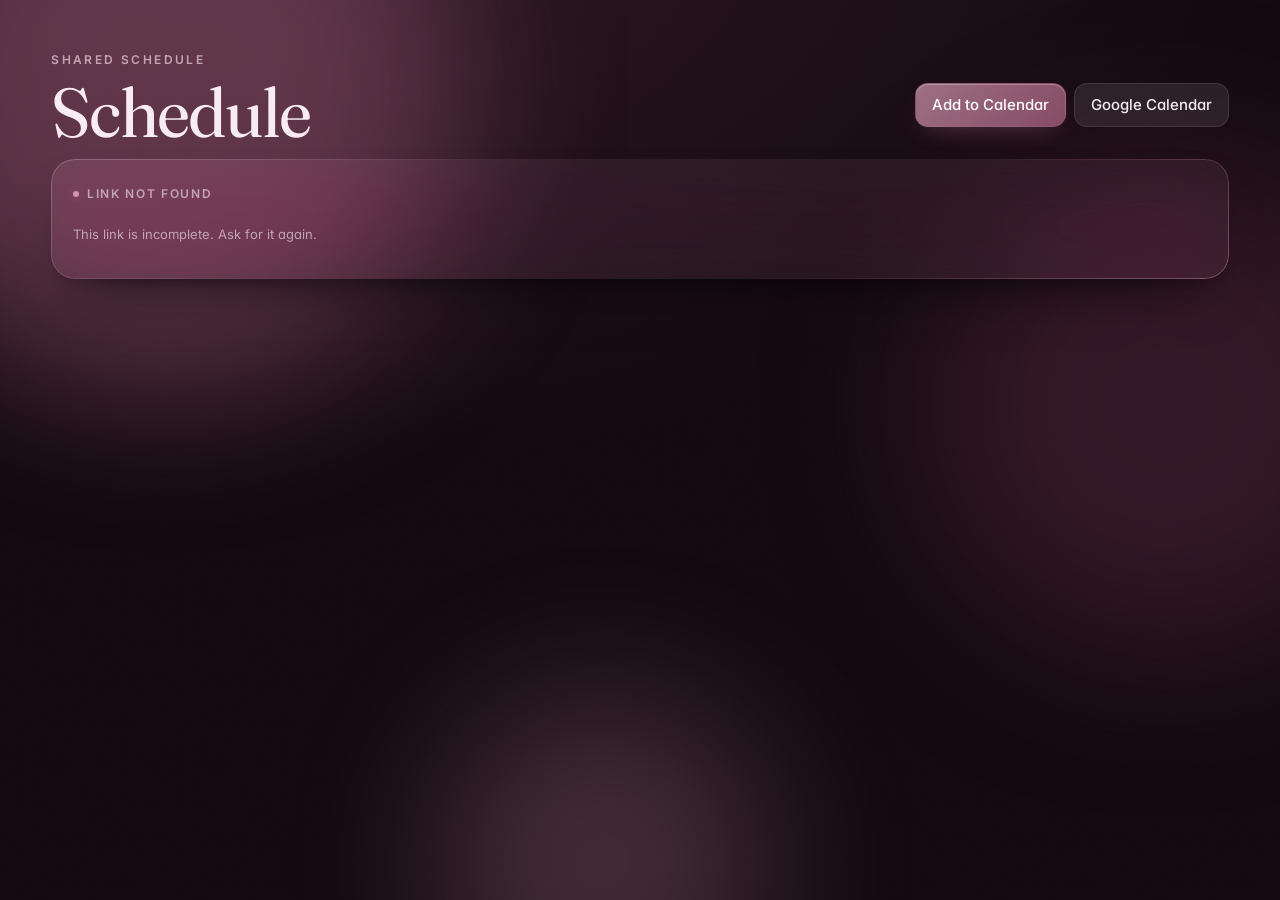
<file: share.html>
<!doctype html>
<html lang="en" data-theme="damson">
<head>
  <meta charset="utf-8" />
  <meta name="viewport" content="width=device-width, initial-scale=1, viewport-fit=cover" />
  <title>Schedule</title>
  <meta name="robots" content="noindex, nofollow, noarchive" />
  <meta name="theme-color" content="#1d0f17" />
  <link rel="icon" type="image/png" sizes="64x64" href="icons/favicon.png?v=2" />
  <link rel="apple-touch-icon" href="icons/apple-touch-icon.png?v=2" />
  <script>
    try { var t = JSON.parse(localStorage.getItem("share.theme")); if (t) document.documentElement.dataset.theme = t; } catch (e) {}
  </script>
  <link rel="preconnect" href="https://fonts.googleapis.com" />
  <link rel="preconnect" href="https://fonts.gstatic.com" crossorigin />
  <link rel="stylesheet" href="https://fonts.googleapis.com/css2?family=Fraunces:ital,opsz,wght@0,9..144,400;0,9..144,500;1,9..144,400&family=Inter:wght@400;500;600;700&display=swap" />
  <link rel="stylesheet" href="css/styles.css" />
</head>
<body class="share-page">
  <div class="bg" aria-hidden="true"><span class="orb o1"></span><span class="orb o2"></span><span class="orb o3"></span><span class="floor"></span><span class="grain"></span></div>
  <main class="shell">
    <header class="top">
      <div class="hello">
        <p class="eyebrow" id="sUpdated">Shared schedule</p>
        <h1 id="sTitle">Schedule</h1>
        <p class="sub" id="sSub"></p>
      </div>
      <div class="share-subscribe" id="sSubscribe" hidden>
        <a class="primary" id="sApple">Add to Calendar</a>
        <a class="btn" id="sGoogle" target="_blank" rel="noopener">Google Calendar</a>
      </div>
    </header>
    <section class="grid" id="sGrid"></section>
  </main>
  <script src="js/calendar.js"></script>
  <script src="js/share.js"></script>
</body>
</html>
</file>
<file: css/styles.css>
/* ═════════════════════════ Tokens & themes ═════════════════════════ */
@property --p { syntax: "<number>"; inherits: false; initial-value: 0; }

:root {
  --tennis: #c8db5e; --padel: #5ec4da; --gold: #f2c47e; --danger: #e06c6c;
  --ease: cubic-bezier(.2, .8, .2, 1);
  --spring: cubic-bezier(.34, 1.4, .5, 1);
  --radius: 24px;
}
[data-theme="damson-light"], [data-theme="sand"] { --tennis: #74880f; --padel: #1a85a0; --gold: #b07a1e; --danger: #c2453f; }

:root, [data-theme="damson"] {
  --bg-0: #13090f; --bg-1: #22111b; --bg-2: #2d1724;
  --orb-1: #854c65; --orb-2: #4a2236; --orb-3: #c48aa4;
  --card: rgba(255, 236, 245, .055); --card-hi: rgba(255, 236, 245, .09); --card-solid: #24131c;
  --line: rgba(255, 220, 236, .11); --line-hi: rgba(255, 220, 236, .26);
  --text: #f8ecf2; --muted: #c2a5b3; --faint: #8b6e7c;
  --accent: #854c65; --accent-hi: #d293b0; --accent-ink: #fff; --accent-glow: rgba(197, 120, 156, .45);
  --ok: #8fd6a9; --warn: #f0c27b;
  --shadow: 0 30px 60px -30px rgba(0, 0, 0, .75), 0 8px 20px -12px rgba(0, 0, 0, .5);
  color-scheme: dark;
}
[data-theme="damson-light"] {
  --bg-0: #f8eff3; --bg-1: #f0dfe7; --bg-2: #ead3de;
  --orb-1: #e3bccd; --orb-2: #f6dde7; --orb-3: #b98aa0;
  --card: rgba(255, 255, 255, .55); --card-hi: rgba(255, 255, 255, .8); --card-solid: #fbf5f8;
  --line: rgba(133, 76, 101, .14); --line-hi: rgba(133, 76, 101, .32);
  --text: #2b1520; --muted: #6e4b5c; --faint: #9f8292;
  --accent: #854c65; --accent-hi: #854c65; --accent-ink: #fff; --accent-glow: rgba(133, 76, 101, .3);
  --ok: #2f8a57; --warn: #b7791f;
  --shadow: 0 30px 50px -30px rgba(133, 76, 101, .45), 0 6px 16px -10px rgba(133, 76, 101, .25);
  color-scheme: light;
}
[data-theme="noir"] {
  --bg-0: #08080a; --bg-1: #111115; --bg-2: #18181d;
  --orb-1: #2b2b36; --orb-2: #17171e; --orb-3: #854c65;
  --card: rgba(255, 255, 255, .04); --card-hi: rgba(255, 255, 255, .075); --card-solid: #141418;
  --line: rgba(255, 255, 255, .09); --line-hi: rgba(255, 255, 255, .22);
  --text: #eeeef1; --muted: #9c9ca8; --faint: #66666f;
  --accent: #ececf0; --accent-hi: #ffffff; --accent-ink: #09090b; --accent-glow: rgba(255, 255, 255, .25);
  --ok: #7fd3a0; --warn: #e8c07a;
  --shadow: 0 30px 60px -30px rgba(0, 0, 0, .9), 0 8px 20px -12px rgba(0, 0, 0, .6);
  color-scheme: dark;
}
[data-theme="sage"] {
  --bg-0: #0d1310; --bg-1: #151e19; --bg-2: #1c2821;
  --orb-1: #4f6b5a; --orb-2: #24342b; --orb-3: #854c65;
  --card: rgba(236, 248, 240, .055); --card-hi: rgba(236, 248, 240, .09); --card-solid: #172019;
  --line: rgba(220, 240, 228, .11); --line-hi: rgba(220, 240, 228, .26);
  --text: #ebf3ed; --muted: #a8bdb0; --faint: #74897c;
  --accent: #8fb79b; --accent-hi: #b9d8c2; --accent-ink: #0d1310; --accent-glow: rgba(143, 183, 155, .4);
  --ok: #a6dcb5; --warn: #e8c58a;
  --shadow: 0 30px 60px -30px rgba(0, 0, 0, .75), 0 8px 20px -12px rgba(0, 0, 0, .5);
  color-scheme: dark;
}
[data-theme="sand"] {
  --bg-0: #f6f0e7; --bg-1: #ece2d3; --bg-2: #e4d6c3;
  --orb-1: #e2cba9; --orb-2: #f3e6d1; --orb-3: #c6a2b2;
  --card: rgba(255, 252, 247, .6); --card-hi: rgba(255, 252, 247, .88); --card-solid: #fbf6ef;
  --line: rgba(90, 64, 40, .13); --line-hi: rgba(90, 64, 40, .3);
  --text: #2a2017; --muted: #6d5a47; --faint: #9d8a76;
  --accent: #a0623a; --accent-hi: #a0623a; --accent-ink: #fff; --accent-glow: rgba(160, 98, 58, .3);
  --ok: #3f8a5a; --warn: #b4741c;
  --shadow: 0 30px 50px -30px rgba(90, 64, 40, .4), 0 6px 16px -10px rgba(90, 64, 40, .2);
  color-scheme: light;
}
[data-theme="ocean"] {
  --bg-0: #070f19; --bg-1: #0d1a2a; --bg-2: #122337;
  --orb-1: #1f4e79; --orb-2: #13304d; --orb-3: #854c65;
  --card: rgba(230, 242, 255, .055); --card-hi: rgba(230, 242, 255, .09); --card-solid: #0f1c2d;
  --line: rgba(210, 230, 255, .11); --line-hi: rgba(210, 230, 255, .26);
  --text: #e9f2fc; --muted: #9fb5cc; --faint: #6b8299;
  --accent: #6aa8e8; --accent-hi: #a6cdf5; --accent-ink: #07111c; --accent-glow: rgba(106, 168, 232, .4);
  --ok: #7fd6b0; --warn: #f0c27b;
  --shadow: 0 30px 60px -30px rgba(0, 0, 0, .75), 0 8px 20px -12px rgba(0, 0, 0, .5);
  color-scheme: dark;
}

/* ═════════════════════════ Base ═════════════════════════ */
* { box-sizing: border-box; }
html, body { min-height: 100%; }
body {
  margin: 0; color: var(--text); background: var(--bg-0);
  font: 15px/1.45 "Inter", -apple-system, BlinkMacSystemFont, "Segoe UI", sans-serif;
  font-feature-settings: "cv11", "ss01"; -webkit-font-smoothing: antialiased;
  overflow-x: hidden; transition: background-color .6s, color .6s;
}
button, input, textarea, select { font: inherit; color: inherit; }
button { cursor: pointer; -webkit-tap-highlight-color: transparent; }
svg { fill: none; stroke: currentColor; stroke-width: 2; stroke-linecap: round; stroke-linejoin: round; }
b { font-weight: 600; }
kbd { font: 11px/1 ui-monospace, SFMono-Regular, Menlo, monospace; padding: 2px 5px; border-radius: 5px; border: 1px solid var(--line); }
code { font: 12px ui-monospace, SFMono-Regular, Menlo, monospace; padding: 1px 5px; border-radius: 5px; background: var(--card-hi); }
.muted { color: var(--muted); font-size: 13px; }
.hint { margin: 0; font-size: 12.5px; color: var(--faint); line-height: 1.5; }
.err { color: var(--danger); margin: 0; font-size: 13px; min-height: 1em; }

/* ═════════════════════════ Background: orbs, 3D floor, grain ═════════════════════════ */
.bg { position: fixed; inset: 0; z-index: -1; overflow: hidden; --px: 0; --py: 0;
  background: radial-gradient(120% 90% at 15% -10%, var(--bg-2), var(--bg-1) 35%, var(--bg-0) 70%); transition: background .8s; }
.orb { position: absolute; border-radius: 50%; filter: blur(80px); opacity: .6; transition: background .8s, translate .9s var(--ease); will-change: transform; }
.o1 { width: 46vw; height: 46vw; left: -10vw; top: -16vw; background: var(--orb-1); animation: drift 26s ease-in-out infinite alternate; translate: calc(var(--px) * -40px) calc(var(--py) * -40px); }
.o2 { width: 38vw; height: 38vw; right: -10vw; top: 18vh; background: var(--orb-2); animation: drift 32s ease-in-out infinite alternate-reverse; translate: calc(var(--px) * 60px) calc(var(--py) * 50px); }
.o3 { width: 26vw; height: 26vw; left: 34vw; bottom: -10vw; background: var(--orb-3); opacity: .28; animation: drift 38s ease-in-out infinite alternate; translate: calc(var(--px) * 90px) calc(var(--py) * 70px); }
@keyframes drift { to { transform: translate(6vw, 5vh) scale(1.1); } }
.floor { position: absolute; left: -50%; right: -50%; bottom: -8%; height: 55%;
  background-image: linear-gradient(var(--line) 1px, transparent 1px), linear-gradient(90deg, var(--line) 1px, transparent 1px);
  background-size: 64px 64px; transform: perspective(520px) rotateX(72deg); transform-origin: 50% 100%;
  -webkit-mask-image: linear-gradient(to top, #000 0%, transparent 75%); mask-image: linear-gradient(to top, #000 0%, transparent 75%);
  opacity: .55; animation: floor 14s linear infinite; translate: calc(var(--px) * -30px) 0; transition: translate .9s var(--ease); }
@keyframes floor { to { background-position: 0 64px, 0 0; } }
.grain { position: absolute; inset: 0; opacity: .05; mix-blend-mode: overlay;
  background-image: url("data:image/svg+xml,%3Csvg xmlns='http://www.w3.org/2000/svg' width='160' height='160'%3E%3Cfilter id='n'%3E%3CfeTurbulence type='fractalNoise' baseFrequency='.9' numOctaves='3'/%3E%3C/filter%3E%3Crect width='100%25' height='100%25' filter='url(%23n)'/%3E%3C/svg%3E"); }

/* ═════════════════════════ 3D gyroscope ═════════════════════════ */
.gyro { position: relative; width: 66px; height: 66px; perspective: 260px; transform-style: preserve-3d; flex: none; }
.gyro i { position: absolute; inset: 0; border-radius: 50%; border: 1.5px solid var(--accent-hi); transform-style: preserve-3d; opacity: .75; }
.gyro i:nth-child(1) { animation: g1 9s linear infinite; }
.gyro i:nth-child(2) { inset: 7px; border-color: var(--gold); animation: g2 12s linear infinite; }
.gyro i:nth-child(3) { inset: 14px; border-color: var(--muted); border-style: dashed; animation: g3 7s linear infinite; }
.gyro b { position: absolute; inset: 24px; border-radius: 50%;
  background: radial-gradient(circle at 35% 30%, #fff, var(--accent-hi) 45%, var(--accent) 85%);
  box-shadow: 0 0 22px var(--accent-glow), 0 0 6px var(--accent-hi); animation: core 4s ease-in-out infinite; }
@keyframes g1 { from { transform: rotateX(68deg) rotateZ(0); } to { transform: rotateX(68deg) rotateZ(360deg); } }
@keyframes g2 { from { transform: rotateY(68deg) rotateZ(0); } to { transform: rotateY(68deg) rotateZ(-360deg); } }
@keyframes g3 { from { transform: rotateX(45deg) rotateY(45deg) rotateZ(0); } to { transform: rotateX(45deg) rotateY(45deg) rotateZ(360deg); } }
@keyframes core { 50% { transform: scale(1.15); box-shadow: 0 0 34px var(--accent-glow), 0 0 10px var(--accent-hi); } }
.gyro.lg { width: 96px; height: 96px; }
.gyro.lg b { inset: 34px; }

/* ═════════════════════════ Layout ═════════════════════════ */
.shell { max-width: 1440px; margin: 0 auto; padding: clamp(22px, 4vw, 56px) clamp(16px, 4vw, 64px) 56px; }
.top { display: flex; justify-content: space-between; align-items: flex-end; gap: 24px; }
.hello { min-width: 0; animation: rise .8s var(--ease) both; }
.eyebrow { margin: 0 0 8px; text-transform: uppercase; letter-spacing: .2em; font-size: 12px; font-weight: 600; color: var(--muted); }
h1 { margin: 0; font-family: "Fraunces", Georgia, serif; font-weight: 400; font-size: clamp(38px, 5.4vw, 76px); line-height: 1.02; letter-spacing: -.025em; }
h1 em { font-style: italic; background: linear-gradient(100deg, var(--accent-hi), var(--gold) 60%, var(--accent-hi)); background-size: 200% 100%;
  -webkit-background-clip: text; background-clip: text; color: transparent; animation: shimmer 8s ease-in-out infinite; padding-right: .06em; }
@keyframes shimmer { 50% { background-position: 100% 0; } }
.sub { margin: 12px 0 0; color: var(--muted); font-size: 16px; max-width: 64ch; line-height: 1.55; }
.sub b { color: var(--text); font-weight: 600; }
.top-right { display: flex; align-items: center; gap: 18px; animation: rise .8s .1s var(--ease) both; }
.clock-box { display: grid; justify-items: end; gap: 10px; }
.clock { font-family: "Fraunces", Georgia, serif; font-size: clamp(42px, 5vw, 66px); font-variant-numeric: tabular-nums; line-height: 1; letter-spacing: -.03em; }
@keyframes rise { from { opacity: 0; transform: translateY(14px); } }

.icon-btn { position: relative; width: 38px; height: 38px; border-radius: 50%; border: 1px solid var(--line); background: var(--card); display: grid; place-items: center;
  backdrop-filter: blur(20px); -webkit-backdrop-filter: blur(20px); transition: background .2s, transform .3s var(--spring), border-color .2s; padding: 0; }
.icon-btn svg { width: 18px; height: 18px; }
.icon-btn:hover { background: var(--card-hi); border-color: var(--line-hi); }
.icon-btn:active { transform: scale(.92); }
.gear:hover svg { transform: rotate(60deg); }
.gear svg { transition: transform .6s var(--spring); }
.sync-dot { position: absolute; right: -1px; top: -1px; width: 10px; height: 10px; border-radius: 50%; border: 2px solid var(--bg-0); background: var(--faint); }
.sync-dot[data-state="off"] { display: none; }
.sync-dot[data-state="ok"] { background: var(--ok); }
.sync-dot[data-state="syncing"] { background: var(--warn); animation: pulse 1s ease-in-out infinite; }
.sync-dot[data-state="error"] { background: var(--danger); }
@keyframes pulse { 50% { opacity: .3; } }

/* Spaces with a sliding indicator */
.spaces { position: relative; display: inline-flex; gap: 4px; margin: 34px 0 26px; padding: 5px; border-radius: 18px;
  background: var(--card); border: 1px solid var(--line); backdrop-filter: blur(24px) saturate(150%); -webkit-backdrop-filter: blur(24px) saturate(150%);
  box-shadow: var(--shadow); animation: rise .8s .15s var(--ease) both; }
.indicator { position: absolute; left: 0; top: 0; border-radius: 13px; z-index: 0; pointer-events: none;
  background: linear-gradient(135deg, color-mix(in srgb, var(--accent) 85%, #fff 15%), var(--accent));
  box-shadow: 0 8px 22px -8px var(--accent-glow), inset 0 1px 0 rgba(255, 255, 255, .25); }
.indicator.ready { transition: transform .5s var(--spring), width .5s var(--spring), height .3s; }
.space { position: relative; z-index: 1; border: 0; background: none; padding: 10px 16px; border-radius: 13px; color: var(--muted); display: flex; gap: 8px; align-items: center;
  font-weight: 500; transition: color .3s; }
.space:hover { color: var(--text); }
.space[aria-selected="true"] { color: var(--accent-ink); }
.space kbd { border: 0; opacity: .5; padding: 0; }
.space-ico { transition: transform .4s var(--spring); }
.space[aria-selected="true"] .space-ico { transform: scale(1.15) rotate(-6deg); }

/* ═════════════════════════ Cards (3D) ═════════════════════════ */
.grid { display: grid; gap: 20px; grid-template-columns: repeat(12, 1fr); grid-auto-flow: row dense; align-items: start; perspective: 1600px; }
.card { --rx: 0deg; --ry: 0deg; --mx: 50%; --my: 50%;
  grid-column: span 4; position: relative; min-width: 0; padding: 20px 22px 22px; border-radius: var(--radius);
  background: linear-gradient(160deg, var(--card-hi), var(--card) 40%);
  backdrop-filter: blur(30px) saturate(150%); -webkit-backdrop-filter: blur(30px) saturate(150%);
  box-shadow: var(--shadow);
  transform: perspective(1000px) rotateX(var(--rx)) rotateY(var(--ry));
  transition: transform .6s var(--ease), box-shadow .4s;
  animation: card-in .8s var(--ease) both; animation-delay: calc(var(--i, 0) * 70ms); }
.card::before { content: ""; position: absolute; inset: 0; border-radius: inherit; padding: 1px; pointer-events: none;
  background: linear-gradient(150deg, var(--line-hi), transparent 35%, transparent 65%, color-mix(in srgb, var(--accent-hi) 45%, transparent));
  -webkit-mask: linear-gradient(#000 0 0) content-box, linear-gradient(#000 0 0); -webkit-mask-composite: xor; mask-composite: exclude; }
.card .glare { position: absolute; inset: 0; border-radius: inherit; pointer-events: none; opacity: 0; transition: opacity .4s;
  background: radial-gradient(500px circle at var(--mx) var(--my), rgba(255, 255, 255, .1), transparent 45%); }
.card.tilting { transition: transform .12s linear, box-shadow .4s; box-shadow: 0 40px 70px -30px rgba(0, 0, 0, .7), 0 0 0 1px var(--line); }
.card.tilting .glare { opacity: 1; }
.card.no-enter { animation: none; }
.card.wide { grid-column: span 8; }
.card.full { grid-column: span 12; }
@keyframes card-in { from { opacity: 0; transform: perspective(1000px) rotateX(16deg) translateY(36px) scale(.96); } }
.grid[data-dir="next"] .card { animation-name: card-next; }
.grid[data-dir="prev"] .card { animation-name: card-prev; }
@keyframes card-next { from { opacity: 0; transform: perspective(1000px) rotateY(-14deg) translateX(60px) scale(.96); } }
@keyframes card-prev { from { opacity: 0; transform: perspective(1000px) rotateY(14deg) translateX(-60px) scale(.96); } }
@media (max-width: 1100px) { .card, .card.wide { grid-column: span 6; } }

.card-head { display: flex; justify-content: space-between; align-items: center; margin-bottom: 16px; gap: 10px; min-height: 30px; }
.card-head h3 { margin: 0; font-size: 12px; font-weight: 600; letter-spacing: .14em; text-transform: uppercase; color: var(--muted); display: flex; align-items: center; gap: 8px; }
.card-head h3::before { content: ""; width: 6px; height: 6px; border-radius: 50%; background: var(--accent-hi); box-shadow: 0 0 10px var(--accent-glow); }
.head-actions { display: flex; align-items: center; gap: 6px; }
.chip { font-size: 12px; padding: 4px 10px; border-radius: 999px; background: var(--card-hi); border: 1px solid var(--line); color: var(--muted); white-space: nowrap; }
.chip.accent { background: var(--accent); color: var(--accent-ink); border-color: transparent; }
.add-btn { width: 30px; height: 30px; flex: none; border-radius: 10px; border: 1px solid var(--line); background: var(--card-hi); display: grid; place-items: center; padding: 0;
  color: var(--text); transition: transform .35s var(--spring), background .2s, border-color .2s; }
.add-btn svg { width: 16px; height: 16px; }
.add-btn:hover { background: var(--accent); color: var(--accent-ink); border-color: transparent; transform: rotate(90deg); }
.add-btn:active { transform: scale(.9) rotate(90deg); }
.add-btn.solid { width: 42px; height: 42px; border-radius: 13px; background: var(--accent); color: var(--accent-ink); border-color: transparent; }
.empty { color: var(--faint); font-size: 14px; padding: 6px 0; list-style: none; }
.empty a { color: var(--accent-hi); }

/* Buttons */
.btn, .primary, .ghost { border-radius: 13px; padding: 10px 16px; border: 1px solid var(--line); background: var(--card-hi); font-weight: 500;
  display: inline-flex; align-items: center; justify-content: center; gap: 6px; transition: transform .25s var(--spring), background .2s, border-color .2s, box-shadow .2s; }
.btn svg, .primary svg, .ghost svg { width: 16px; height: 16px; }
.primary { background: linear-gradient(135deg, color-mix(in srgb, var(--accent) 80%, #fff 20%), var(--accent)); color: var(--accent-ink); border-color: transparent;
  box-shadow: 0 10px 24px -12px var(--accent-glow), inset 0 1px 0 rgba(255, 255, 255, .25); }
.primary:hover { box-shadow: 0 14px 30px -12px var(--accent-glow), inset 0 1px 0 rgba(255, 255, 255, .25); }
.ghost { background: transparent; }
.btn:hover, .ghost:hover { background: var(--card-hi); border-color: var(--line-hi); }
.btn:active, .primary:active, .ghost:active { transform: scale(.96); }
.btn.sm { padding: 7px 12px; font-size: 13px; }
.danger { color: var(--danger); }
.ghost.danger:hover { border-color: var(--danger); }
.link { border: 0; background: none; color: var(--accent-hi); font-size: 13px; padding: 2px 4px; font-weight: 500; }
.wide-btn { width: 100%; margin-top: 14px; border-style: dashed; }
.seg { display: inline-flex; gap: 2px; padding: 3px; border-radius: 11px; background: var(--card); border: 1px solid var(--line); }
.seg button { border: 0; background: none; color: var(--muted); padding: 5px 11px; border-radius: 8px; font-size: 13px; font-weight: 500; transition: background .25s, color .25s; }
.seg button.on { background: var(--card-hi); color: var(--text); box-shadow: 0 2px 8px -4px rgba(0, 0, 0, .4); }

/* Checks with draw-in animation */
.check { width: 26px; height: 26px; flex: none; border-radius: 9px; border: 1.5px solid var(--faint); background: transparent; display: grid; place-items: center; padding: 0;
  color: transparent; transition: background .25s, border-color .25s, transform .35s var(--spring); }
.check svg { width: 15px; height: 15px; stroke-width: 3; stroke-dasharray: 24; stroke-dashoffset: 24; transition: stroke-dashoffset .35s var(--ease) .05s; }
.check:hover { border-color: var(--accent-hi); }
.check:active { transform: scale(.85); }
.check.on { background: var(--accent); border-color: var(--accent); color: var(--accent-ink); animation: pop .45s var(--spring); }
.check.on svg { stroke-dashoffset: 0; }
.check.cancel.on { background: var(--danger); border-color: var(--danger); color: #fff; }
@keyframes pop { 40% { transform: scale(1.25); } }
.row-act .check:not(.on) { color: var(--faint); border-color: var(--line); }
.row-act .check:not(.on) svg { stroke-dashoffset: 0; opacity: .7; }

/* Rings */
.ring { --p: 0; --size: 78px; --thick: 7px; width: var(--size); height: var(--size); flex: none; border-radius: 50%; position: relative; display: grid; place-items: center;
  background: conic-gradient(from -90deg, var(--accent-hi) calc(var(--p) * 1%), var(--line) 0); transition: --p 1.1s var(--ease);
  box-shadow: 0 0 0 1px var(--line), 0 10px 30px -12px var(--accent-glow); }
.ring::before { content: ""; position: absolute; inset: var(--thick); border-radius: 50%; background: radial-gradient(circle at 35% 30%, var(--bg-2), var(--card-solid) 70%); }
.ring > span { position: relative; font-size: 28px; }
.ring.big { --size: 168px; --thick: 9px; margin: 6px auto 18px; }

/* Today rows */
.today-main { display: flex; gap: 16px; align-items: center; }
.big-title { font-family: "Fraunces", Georgia, serif; font-size: 25px; line-height: 1.15; letter-spacing: -.01em; }
.wo-meta { font-size: 12.5px; color: var(--faint); }
.rows { list-style: none; margin: 16px 0 0; padding: 0; display: grid; gap: 8px; }
.row-item { display: flex; align-items: center; gap: 12px; padding: 10px 12px; border-radius: 16px; background: var(--card-hi); border: 1px solid var(--line);
  transition: transform .3s var(--spring), border-color .2s; }
.row-item:hover { border-color: var(--line-hi); transform: translateX(3px); }
.row-time { font-variant-numeric: tabular-nums; color: var(--muted); font-size: 13px; width: 44px; flex: none; }
.row-main { flex: 1; min-width: 0; border: 0; background: none; padding: 0; text-align: left; display: grid; gap: 2px; }
.row-main b { overflow: hidden; text-overflow: ellipsis; white-space: nowrap; }
.row-item.done .row-main b { text-decoration: line-through; color: var(--faint); }
.row-act { display: flex; gap: 6px; }
.lesson.s-done .row-main b { color: var(--muted); }
.lesson.s-cancel { opacity: .55; }
.lesson.s-cancel .row-main b { text-decoration: line-through; }
.sport { font-weight: 500; }
.sport.tennis { color: var(--tennis); }
.sport.padel { color: var(--padel); }

/* Week strip (days rise in 3D) */
.week { display: grid; grid-template-columns: repeat(7, 1fr); gap: 8px; perspective: 900px; }
.day { padding: 10px 8px; border-radius: 16px; border: 1px solid var(--line); background: var(--card-hi); min-height: 124px; display: flex; flex-direction: column; gap: 6px; min-width: 0;
  transition: transform .35s var(--spring), border-color .2s, box-shadow .3s; }
.card:not(.no-enter) .day { animation: day-in .7s var(--ease) both; animation-delay: calc(var(--i, 0) * 70ms + 200ms); }
.day:nth-child(2) { animation-delay: calc(var(--i, 0) * 70ms + 240ms) !important; } .day:nth-child(3) { animation-delay: calc(var(--i, 0) * 70ms + 280ms) !important; }
.day:nth-child(4) { animation-delay: calc(var(--i, 0) * 70ms + 320ms) !important; } .day:nth-child(5) { animation-delay: calc(var(--i, 0) * 70ms + 360ms) !important; }
.day:nth-child(6) { animation-delay: calc(var(--i, 0) * 70ms + 400ms) !important; } .day:nth-child(7) { animation-delay: calc(var(--i, 0) * 70ms + 440ms) !important; }
@keyframes day-in { from { opacity: 0; transform: rotateX(-50deg) translateY(16px); transform-origin: 50% 0; } }
.day:hover { transform: translateY(-3px); border-color: var(--line-hi); }
.day.is-today { border-color: var(--accent-hi); box-shadow: inset 0 0 0 1px var(--accent-hi), 0 12px 26px -14px var(--accent-glow); background: color-mix(in srgb, var(--accent) 14%, var(--card-hi)); }
.day.has-tour { border-color: color-mix(in srgb, var(--gold) 55%, transparent); }
.day-name { font-size: 11px; letter-spacing: .1em; text-transform: uppercase; color: var(--muted); display: flex; justify-content: space-between; font-weight: 600; }
.day.is-today .day-num { color: var(--accent-ink); background: var(--accent); border-radius: 6px; padding: 0 5px; }
.pill { font: inherit; font-size: 12px; text-align: left; color: inherit; cursor: pointer; width: 100%; padding: 6px 8px; border-radius: 10px; line-height: 1.25;
  border: 0; border-left: 3px solid var(--c, var(--accent)); background: var(--card); overflow: hidden; text-overflow: ellipsis;
  transition: transform .3s var(--spring), background .2s; }
.pill:hover { background: color-mix(in srgb, var(--c, var(--accent)) 16%, var(--card)); transform: translateX(2px); }
.pill small { display: block; color: var(--faint); margin-top: 1px; }
.pill.done, .pill.past { opacity: .6; }
.pill.done { text-decoration: line-through; }
.pill.cancelled { opacity: .45; text-decoration: line-through; border-left-style: dashed; }
.t-gym, .t-strength { --c: var(--accent-hi); } .t-cardio { --c: var(--warn); } .t-mobility { --c: var(--ok); }
.t-tennis { --c: var(--tennis); } .t-padel { --c: var(--padel); }
.t-tour { --c: var(--gold); background: color-mix(in srgb, var(--gold) 14%, transparent); font-weight: 500; }
.rest { margin-top: auto; border: 1px dashed transparent; background: none; color: var(--faint); font-size: 12px; padding: 6px; border-radius: 10px; display: flex; justify-content: space-between; align-items: center; }
.rest-add { opacity: 0; display: grid; transition: opacity .2s; }
.rest-add svg { width: 14px; height: 14px; }
.rest:hover { border-color: var(--line-hi); color: var(--text); }
.rest:hover .rest-add { opacity: 1; }

/* Stats */
.stats { display: grid; grid-template-columns: repeat(3, 1fr); gap: 10px; }
.stat { padding: 12px; border-radius: 16px; background: var(--card-hi); border: 1px solid var(--line); min-width: 0; }
.stat b { display: block; font-family: "Fraunces", Georgia, serif; font-weight: 400; font-size: 34px; line-height: 1.1; font-variant-numeric: tabular-nums; letter-spacing: -.02em; white-space: nowrap; }
.stat b i { font-style: normal; color: var(--faint); margin: 0 1px; }
.stat > span { font-size: 12px; color: var(--muted); }
.bars { display: flex; gap: 7px; align-items: flex-end; height: 70px; margin-top: 16px; }
.bars i { flex: 1; height: var(--h); border-radius: 7px 7px 3px 3px; background: var(--line); min-height: 4px; transform-origin: bottom; }
.card:not(.no-enter) .bars i { animation: grow .9s var(--spring) both; animation-delay: calc(var(--i, 0) * 70ms + 300ms + var(--d)); }
@keyframes grow { from { transform: scaleY(0); } }
.bars i.on { background: linear-gradient(var(--accent-hi), var(--accent)); box-shadow: 0 6px 16px -8px var(--accent-glow); }
.bars i.today { outline: 1px solid var(--accent-hi); outline-offset: 2px; }
.bars-lbl { display: flex; gap: 7px; margin-top: 6px; }
.bars-lbl span { flex: 1; text-align: center; font-size: 11px; color: var(--faint); }
.earn { display: flex; justify-content: space-between; gap: 12px; margin-top: 12px; padding: 14px; border-radius: 16px; border: 1px solid var(--line);
  background: linear-gradient(135deg, color-mix(in srgb, var(--accent) 22%, transparent), var(--card-hi)); }
.earn div { display: grid; gap: 2px; min-width: 0; }
.earn .right { text-align: right; }
.earn b { font-family: "Fraunces", Georgia, serif; font-weight: 400; font-size: 28px; line-height: 1.1; font-variant-numeric: tabular-nums; white-space: nowrap; }
.earn b.soft { color: var(--muted); font-size: 20px; }
.split { height: 8px; border-radius: 4px; margin-top: 14px; background: var(--padel); overflow: hidden; }
.split i { display: block; height: 100%; width: var(--tp); background: var(--tennis); border-radius: 4px 0 0 4px; transition: width 1s var(--ease); }
.split-lbl { display: flex; justify-content: space-between; margin-top: 6px; font-size: 12px; color: var(--muted); }

/* Tournaments */
.tours { list-style: none; margin: 0; padding: 0; display: grid; gap: 8px; }
.tour { position: relative; border-radius: 16px; background: linear-gradient(135deg, color-mix(in srgb, var(--gold) 12%, transparent), var(--card-hi) 60%);
  border: 1px solid var(--line); border-left: 3px solid var(--gold); overflow: hidden; transition: transform .3s var(--spring); }
.tour:hover { transform: translateY(-2px); }
.tour-main { width: 100%; border: 0; background: none; text-align: left; padding: 12px 14px; display: grid; gap: 4px; }
.tour-head { display: flex; justify-content: space-between; align-items: center; gap: 8px; }
.tour-date { font-size: 11.5px; letter-spacing: .08em; text-transform: uppercase; color: var(--muted); font-weight: 600; }
.tour-warn { padding: 0 14px 12px; font-size: 13px; color: var(--warn); }
.empty-state { width: 100%; display: grid; justify-items: center; gap: 10px; padding: 22px 16px; border-radius: 16px; border: 1px dashed var(--line-hi); background: none;
  color: var(--faint); font-size: 13.5px; text-align: center; transition: border-color .2s, color .2s, background .2s; }
.empty-state svg { width: 26px; height: 26px; padding: 6px; box-sizing: content-box; border-radius: 12px; background: var(--card-hi); color: var(--text); transition: transform .4s var(--spring); }
.empty-state:hover { border-color: var(--accent-hi); color: var(--muted); background: var(--card); }
.empty-state:hover svg { transform: rotate(90deg) scale(1.1); }

/* GitHub */
.gh-list { list-style: none; margin: 0; padding: 0; display: grid; gap: 2px; max-height: 440px; overflow: auto; }
.gh-item { animation: rise .5s var(--ease) both; animation-delay: var(--d); }
.gh-item a { display: grid; grid-template-columns: 20px 1fr auto; gap: 10px; padding: 10px; border-radius: 14px; color: inherit; text-decoration: none; align-items: start; transition: background .2s, transform .3s var(--spring); }
.gh-item a:hover { background: var(--card-hi); transform: translateX(3px); }
.gh-item a > span:nth-child(2) { display: grid; gap: 2px; min-width: 0; }
.gh-ico { color: var(--ok); font-size: 14px; margin-top: 1px; }
.gh-ico.pr { color: var(--accent-hi); }
.gh-title { overflow: hidden; text-overflow: ellipsis; font-weight: 500; }
.gh-repo { font-size: 12px; color: var(--faint); }
.gh-labels { display: flex; gap: 4px; flex-wrap: wrap; margin-top: 3px; }
.gh-label { font-size: 11px; padding: 1px 8px; border-radius: 999px; border: 1px solid var(--lc); color: var(--muted); background: color-mix(in srgb, var(--lc) 14%, transparent); }
.gh-age { font-size: 12px; color: var(--faint); white-space: nowrap; }
.skeleton { height: 52px; border-radius: 14px; margin-bottom: 6px; list-style: none;
  background: linear-gradient(90deg, var(--card), var(--card-hi), var(--card)); background-size: 200% 100%; animation: shine 1.4s linear infinite; }
@keyframes shine { to { background-position: -200% 0; } }

/* Tasks */
.todo-add { display: flex; gap: 8px; margin-bottom: 10px; }
.todo-add input { flex: 1; min-width: 0; padding: 11px 14px; border-radius: 13px; border: 1px solid var(--line); background: var(--card-hi); outline: none; transition: border-color .2s, box-shadow .2s; }
.todo-add input:focus { border-color: var(--accent-hi); box-shadow: 0 0 0 4px color-mix(in srgb, var(--accent-hi) 18%, transparent); }
.todo-list { list-style: none; margin: 0; padding: 0; display: grid; gap: 2px; max-height: 340px; overflow: auto; }
.todo { display: flex; gap: 10px; align-items: center; padding: 8px 6px; border-radius: 12px; transition: background .2s; }
.todo:hover { background: var(--card-hi); }
.todo span { flex: 1; min-width: 0; overflow-wrap: anywhere; transition: color .3s; }
.todo.done span { text-decoration: line-through; color: var(--faint); }
.todo .del { opacity: 0; border: 0; background: none; color: var(--faint); padding: 4px; display: grid; transition: opacity .2s, color .2s; }
.todo .del svg { width: 15px; height: 15px; }
.todo .del:hover { color: var(--danger); }
.todo:hover .del { opacity: 1; }

/* Focus */
.focus-time { position: relative; font-family: "Fraunces", Georgia, serif; font-size: 44px; font-variant-numeric: tabular-nums; letter-spacing: -.02em; }
.focus-btns { display: flex; gap: 10px; justify-content: center; align-items: center; flex-wrap: wrap; }
.focus-btns .primary { min-width: 96px; }

/* Instagram */
.ig-head { display: flex; align-items: center; gap: 12px; color: inherit; text-decoration: none; }
.ig-head img, .ig-avatar { width: 46px; height: 46px; border-radius: 50%; object-fit: cover; flex: none; display: grid; place-items: center; font-size: 22px;
  background: var(--card-hi); box-shadow: 0 0 0 2px var(--bg-0), 0 0 0 4px var(--accent-hi); }
.ig-head > span { display: grid; gap: 1px; min-width: 0; }
.ig-followers { margin: 16px 0 4px; display: grid; gap: 2px; }
.ig-followers > b { font-family: "Fraunces", Georgia, serif; font-weight: 400; font-size: 52px; line-height: 1; letter-spacing: -.03em; font-variant-numeric: tabular-nums; }
.ig-followers > span { color: var(--muted); font-size: 13px; }
.ig-deltas { display: flex; gap: 10px; flex-wrap: wrap; margin-top: 6px; }
.delta { font-size: 13px; font-weight: 600; padding: 3px 8px; border-radius: 999px; }
.delta small { font-weight: 500; opacity: .75; }
.delta.up { color: var(--ok); background: color-mix(in srgb, var(--ok) 14%, transparent); }
.delta.down { color: var(--danger); background: color-mix(in srgb, var(--danger) 14%, transparent); }
.ig-stats { margin-top: 14px; }
.ig-stats .stat b { font-size: 26px; }
.chart { width: 100%; height: 170px; display: block; overflow: visible; }
.chart-line { fill: none; stroke: var(--accent-hi); stroke-width: 2.5; vector-effect: non-scaling-stroke; stroke-dasharray: 1; stroke-dashoffset: 0; filter: drop-shadow(0 4px 10px var(--accent-glow)); }
.card:not(.no-enter) .chart-line { animation: draw 1.4s var(--ease) both; animation-delay: calc(var(--i, 0) * 70ms + 250ms); }
.card:not(.no-enter) .chart-area { animation: rise .9s var(--ease) both; animation-delay: calc(var(--i, 0) * 70ms + 600ms); }
@keyframes draw { from { stroke-dashoffset: 1; } }
.chart-area { stroke: none; }
.chart-hit { fill: transparent; stroke: none; cursor: crosshair; }
.chart-hit:hover { fill: var(--accent-hi); }
.chart-foot { display: flex; justify-content: space-between; gap: 10px; margin-top: 8px; font-size: 12px; color: var(--faint); }
.ig-grid { display: grid; grid-template-columns: repeat(auto-fill, minmax(150px, 1fr)); gap: 12px; }
.ig-post { display: grid; gap: 6px; color: inherit; text-decoration: none; padding: 6px; border-radius: 18px; border: 1px solid transparent;
  transition: transform .35s var(--spring), border-color .2s, background .2s; animation: rise .6s var(--ease) both; animation-delay: var(--d); }
.ig-post:hover { transform: translateY(-4px) rotateX(4deg); border-color: var(--line); background: var(--card-hi); }
.ig-thumb { position: relative; aspect-ratio: 4 / 5; border-radius: 14px; background: linear-gradient(135deg, var(--accent), var(--bg-2)) center / cover no-repeat; overflow: hidden;
  box-shadow: 0 12px 24px -16px rgba(0, 0, 0, .7); }
.ig-type { position: absolute; left: 8px; top: 8px; font-size: 11px; font-weight: 600; padding: 3px 7px; border-radius: 8px; background: rgba(0, 0, 0, .45); color: #fff; backdrop-filter: blur(8px); }
.ig-meta { display: flex; gap: 10px; font-size: 12.5px; font-weight: 600; flex-wrap: wrap; }
.ig-cap { font-size: 12px; color: var(--muted); display: -webkit-box; -webkit-line-clamp: 2; -webkit-box-orient: vertical; overflow: hidden; }
.ig-date { font-size: 11px; color: var(--faint); }
.ig-setup { display: flex; gap: 16px; align-items: flex-start; }
.ig-setup p { margin: 4px 0 10px; }
.ig-setup .steps { font-size: 13px; margin-bottom: 12px; }
.ig-logo { width: 54px; height: 54px; flex: none; border-radius: 16px; display: grid; place-items: center; font-size: 26px;
  background: linear-gradient(135deg, #f9ce34, #ee2a7b 50%, #6228d7); box-shadow: 0 10px 24px -10px #ee2a7b; }
@media (max-width: 720px) { .ig-grid { grid-template-columns: repeat(2, 1fr); gap: 8px; } .ig-followers > b { font-size: 44px; } .ig-setup { flex-direction: column; } }

/* Bookings from the bot */
.bot-badge { font-size: 12px; margin-right: 5px; }
.chip.req { background: color-mix(in srgb, var(--warn) 22%, transparent); color: var(--warn); border-color: color-mix(in srgb, var(--warn) 40%, transparent); }
.check.static { cursor: default; animation: none; }
.check.static svg { stroke-dashoffset: 0; }
.lesson.s-pending .row-main b { color: var(--warn); }
.pill.pending { border-left-style: dotted; background: color-mix(in srgb, var(--warn) 12%, var(--card)); }
.court-line { margin-top: 8px; }
.facts { display: grid; grid-template-columns: auto 1fr; gap: 8px 16px; margin: 0; font-size: 14px; }
.facts dt { color: var(--faint); }
.facts dd { margin: 0; }
.facts a { color: var(--accent-hi); }
a.primary { text-decoration: none; }

/* Translate banner & sheet */
.banner { padding: 16px 18px; background: linear-gradient(120deg, color-mix(in srgb, var(--accent) 30%, transparent), var(--card-hi) 60%); }
.banner-in { display: flex; align-items: center; gap: 14px; flex-wrap: wrap; }
.banner-in > div:nth-child(2) { flex: 1; min-width: 200px; display: grid; gap: 2px; }
.banner-ico { font-size: 28px; }
.banner-act { display: flex; gap: 8px; }
.tr-list { display: grid; gap: 8px; max-height: 52dvh; overflow: auto; margin: 0 -4px; padding: 0 4px; }
.tr-row { display: grid; grid-template-columns: 1fr 1fr; gap: 4px 12px; align-items: center; padding: 10px 12px; border-radius: 14px; background: var(--card); border: 1px solid var(--line); }
.tr-kind { grid-column: 1 / -1; font-size: 11px; letter-spacing: .1em; text-transform: uppercase; color: var(--faint); font-weight: 600; }
.tr-orig { color: var(--muted); overflow-wrap: anywhere; }
.tr-orig::after { content: " →"; color: var(--faint); }
@media (max-width: 720px) { .tr-row { grid-template-columns: 1fr; } .banner-act { width: 100%; } .banner-act .primary { flex: 1; } }

/* Effects */
.spark { position: fixed; z-index: 100; width: 8px; height: 8px; border-radius: 3px; pointer-events: none; }
.toast { position: fixed; z-index: 200; left: 50%; bottom: 28px; transform: translate(-50%, 30px) scale(.96); opacity: 0; pointer-events: none;
  padding: 11px 18px; border-radius: 14px; background: var(--card-solid); border: 1px solid var(--line-hi); box-shadow: var(--shadow); font-weight: 500; font-size: 14px;
  transition: transform .45s var(--spring), opacity .3s; }
.toast.show { transform: translate(-50%, 0) scale(1); opacity: 1; }

/* ═════════════════════════ Sheets (dialogs) ═════════════════════════ */
.sheet { border: 1px solid var(--line-hi); border-radius: 28px; padding: 0; color: var(--text); overscroll-behavior: contain;
  background: color-mix(in srgb, var(--card-solid) 92%, transparent); backdrop-filter: blur(30px); -webkit-backdrop-filter: blur(30px);
  box-shadow: 0 50px 100px -30px rgba(0, 0, 0, .7); max-height: calc(100dvh - 48px); }
.sheet[open] { animation: sheet-in .45s var(--spring); }
@keyframes sheet-in { from { opacity: 0; transform: perspective(900px) rotateX(10deg) translateY(30px) scale(.95); } }
.sheet::backdrop { background: rgba(0, 0, 0, .45); backdrop-filter: blur(8px); -webkit-backdrop-filter: blur(8px); }
.sheet[open]::backdrop { animation: fade .3s ease; }
@keyframes fade { from { opacity: 0; } }
.grabber { display: none; width: 40px; height: 5px; border-radius: 3px; background: var(--line-hi); margin: 0 auto 6px; }
.sheet label, .sheet .field { display: grid; gap: 7px; font-size: 13px; color: var(--muted); font-weight: 500; min-width: 0; }
.sheet input:not([type="checkbox"]), .sheet textarea { padding: 11px 13px; border-radius: 13px; border: 1px solid var(--line); background: var(--card-hi); color: var(--text); outline: none;
  width: 100%; min-width: 0; font-weight: 400; transition: border-color .2s, box-shadow .2s; }
.sheet input:focus, .sheet textarea:focus { border-color: var(--accent-hi); box-shadow: 0 0 0 4px color-mix(in srgb, var(--accent-hi) 16%, transparent); }
.sheet textarea { font: 12.5px/1.5 ui-monospace, SFMono-Regular, Menlo, monospace; resize: vertical; }
.row2 { display: grid; grid-template-columns: 1fr 1fr; gap: 12px; }
.row3 { display: grid; grid-template-columns: 110px 1fr 110px; gap: 12px; }
.toggle { display: flex !important; align-items: center; gap: 12px; padding: 12px 14px; border-radius: 16px; background: var(--card); border: 1px solid var(--line); cursor: pointer; }
.toggle span { display: grid; gap: 2px; color: var(--text); }
.toggle small { color: var(--faint); font-weight: 400; }
.toggle input { appearance: none; -webkit-appearance: none; flex: none; width: 46px; height: 28px; border-radius: 999px; background: var(--line-hi); position: relative; transition: background .25s; cursor: pointer; margin: 0; order: 2; margin-left: auto; }
.toggle input::after { content: ""; position: absolute; top: 3px; left: 3px; width: 22px; height: 22px; border-radius: 50%; background: #fff; box-shadow: 0 2px 6px rgba(0, 0, 0, .3); transition: transform .35s var(--spring); }
.toggle input:checked { background: var(--accent); }
.toggle input:checked::after { transform: translateX(18px); }

/* Chips (pickers) */
.chips { display: flex; flex-wrap: wrap; gap: 6px; }
.chip-btn { border: 1px solid var(--line); background: var(--card-hi); color: var(--text); padding: 8px 12px; border-radius: 12px; font-size: 13.5px; font-weight: 500;
  transition: background .2s, border-color .2s, transform .3s var(--spring), color .2s; }
.chip-btn:hover { border-color: var(--line-hi); }
.chip-btn:active { transform: scale(.94); }
.chip-btn[aria-pressed="true"] { background: var(--accent); color: var(--accent-ink); border-color: transparent; box-shadow: 0 6px 16px -8px var(--accent-glow); }
.chips[data-name="days"] .chip-btn { min-width: 46px; }

/* Item sheet */
.item-sheet { width: min(560px, calc(100vw - 32px)); }
.item-wrap { padding: 22px 24px 22px; display: grid; gap: 16px; }
.item-head { display: flex; justify-content: space-between; align-items: flex-start; gap: 12px; }
.item-head h3 { margin: 0; font-family: "Fraunces", Georgia, serif; font-weight: 400; font-size: 28px; letter-spacing: -.01em; }
.item-head p { margin: 2px 0 0; }
.item-foot { display: flex; justify-content: space-between; align-items: center; gap: 12px; }
.item-foot .primary { min-width: 140px; }
.occ { display: flex; justify-content: space-between; align-items: center; gap: 12px; flex-wrap: wrap; padding: 12px 14px; border-radius: 16px;
  background: linear-gradient(135deg, color-mix(in srgb, var(--accent) 20%, transparent), var(--card)); border: 1px solid var(--line); }
.occ > div:first-child { display: grid; gap: 1px; }

/* Settings with sidebar */
.settings { width: min(880px, calc(100vw - 32px)); height: min(640px, calc(100dvh - 48px)); }
.settings-wrap { display: grid; grid-template-columns: 220px 1fr; height: 100%; min-height: 0; }
.settings-side { padding: 22px 12px 22px 16px; border-right: 1px solid var(--line); background: var(--card); display: grid; align-content: start; gap: 14px; }
.settings-side h2 { margin: 0 0 4px 10px; font-family: "Fraunces", Georgia, serif; font-weight: 400; font-size: 26px; }
#settingsNav { display: grid; gap: 2px; }
#settingsNav button { display: flex; align-items: center; gap: 10px; padding: 10px 12px; border: 0; border-radius: 12px; background: none; color: var(--muted); font-weight: 500; text-align: left;
  transition: background .2s, color .2s, transform .3s var(--spring); }
#settingsNav button svg { width: 18px; height: 18px; flex: none; }
#settingsNav button:hover { background: var(--card-hi); color: var(--text); }
#settingsNav button.on { background: var(--accent); color: var(--accent-ink); box-shadow: 0 8px 20px -10px var(--accent-glow); }
.settings-main { display: grid; grid-template-rows: auto 1fr auto auto; min-height: 0; }
.settings-head { display: flex; justify-content: space-between; align-items: center; padding: 22px 24px 8px; }
.settings-head h3 { margin: 0; font-size: 20px; font-weight: 600; }
.settings-body { padding: 8px 24px 16px; overflow: auto; }
.settings-body > section { display: grid; gap: 16px; animation: sec-in .35s var(--ease); }
.settings-body > section[hidden] { display: none; }
@keyframes sec-in { from { opacity: 0; transform: translateX(10px); } }
.settings-main > .err { padding: 0 24px; }
.settings-foot { display: flex; justify-content: flex-end; gap: 10px; padding: 14px 24px 20px; border-top: 1px solid var(--line); }
.theme-grid { display: grid; grid-template-columns: repeat(3, 1fr); gap: 10px; }
.theme-card { border: 1px solid var(--line); background: var(--card); border-radius: 18px; padding: 8px 8px 10px; display: grid; gap: 8px; text-align: left; color: var(--text);
  transition: transform .35s var(--spring), border-color .2s, box-shadow .3s; }
.theme-card:hover { transform: translateY(-3px) rotateX(6deg); }
.theme-card[aria-pressed="true"] { border-color: var(--accent-hi); box-shadow: 0 0 0 2px var(--accent-hi), 0 14px 30px -14px var(--accent-glow); }
.tc-preview { position: relative; height: 72px; border-radius: 12px; overflow: hidden; background: var(--tb); box-shadow: inset 0 0 0 1px rgba(127, 127, 127, .2); }
.tc-preview i { position: absolute; border-radius: 6px; background: var(--tc); box-shadow: 0 4px 10px -4px rgba(0, 0, 0, .3); }
.tc-preview i:nth-child(1) { left: -20%; top: -40%; width: 80%; height: 120%; border-radius: 50%; background: var(--ta); filter: blur(14px); opacity: .7; }
.tc-preview i:nth-child(2) { left: 12%; top: 34%; width: 38%; height: 46%; }
.tc-preview i:nth-child(3) { left: 56%; top: 34%; width: 32%; height: 46%; background: var(--ta); }
.tc-name { font-size: 13px; font-weight: 600; padding: 0 4px; }
.sync-card, .danger-card { display: flex; justify-content: space-between; align-items: center; gap: 12px; flex-wrap: wrap; padding: 14px; border-radius: 16px; background: var(--card); border: 1px solid var(--line); }
.danger-card > div { display: grid; gap: 2px; }
.danger-card small { color: var(--faint); }
.sync-line { font-size: 13.5px; display: flex; align-items: center; gap: 8px; }
.sync-line::before { content: ""; width: 8px; height: 8px; border-radius: 50%; background: var(--faint); }
.sync-line[data-state="ok"]::before { background: var(--ok); box-shadow: 0 0 8px var(--ok); }
.sync-line[data-state="syncing"]::before { background: var(--warn); animation: pulse 1s infinite; }
.sync-line[data-state="error"]::before { background: var(--danger); }
.steps { margin: 0; padding-left: 20px; display: grid; gap: 8px; font-size: 14px; color: var(--muted); }
.steps b { color: var(--text); }
.steps a, .sync-card a { color: var(--accent-hi); }
.currency { grid-template-columns: auto 100px; align-items: center; justify-content: start; gap: 12px !important; }

/* ═════════════════════════ Lock screen ═════════════════════════ */
body.locked .shell { display: none; }
.lock { min-height: 100vh; min-height: 100dvh; display: grid; place-items: center; padding: 24px 16px; }
.lock[hidden] { display: none; }
.lock-card { width: min(420px, 100%); display: grid; gap: 16px; justify-items: center; text-align: center; padding: 36px 26px; border-radius: 30px;
  background: linear-gradient(160deg, var(--card-hi), var(--card)); border: 1px solid var(--line-hi); box-shadow: var(--shadow);
  backdrop-filter: blur(30px); -webkit-backdrop-filter: blur(30px); animation: card-in 1s var(--ease) both; }
.lock-card h1 { font-size: 34px; }
.lock-card .sub { margin: 0; font-size: 14px; }
.lock-card input { width: 100%; padding: 13px 15px; border-radius: 15px; border: 1px solid var(--line); background: var(--card-hi); color: var(--text); outline: none; font-size: 16px; }
.lock-card input:focus { border-color: var(--accent-hi); box-shadow: 0 0 0 4px color-mix(in srgb, var(--accent-hi) 16%, transparent); }
.lock-card .primary { width: 100%; padding: 13px; font-size: 15px; }
.lock-card .primary:disabled { opacity: .6; }

/* ═════════════════════════ Phone ═════════════════════════ */
@media (max-width: 720px) {
  body { overscroll-behavior-y: none; }
  button { touch-action: manipulation; }
  .shell { padding: calc(env(safe-area-inset-top) + 18px) 16px calc(env(safe-area-inset-bottom) + 108px); }
  .top { display: block; position: relative; }
  .eyebrow { font-size: 11px; padding-right: 120px; }
  h1 { font-size: 35px; line-height: 1.08; }
  .sub { font-size: 14.5px; margin-top: 10px; }
  .top-right { position: absolute; right: 0; top: -6px; gap: 10px; }
  .top-right .gyro { display: none; }
  .clock-box { display: flex; flex-direction: row-reverse; align-items: center; gap: 10px; }
  .clock { font-size: 22px; }

  .spaces { position: fixed; z-index: 10; left: 12px; right: 12px; bottom: calc(env(safe-area-inset-bottom) + 10px); margin: 0;
    display: grid; grid-template-columns: repeat(var(--n, 3), 1fr); gap: 2px; padding: 6px; border-radius: 26px;
    background: color-mix(in srgb, var(--card-solid) 78%, transparent); backdrop-filter: blur(30px) saturate(170%); -webkit-backdrop-filter: blur(30px) saturate(170%);
    box-shadow: 0 18px 40px -12px rgba(0, 0, 0, .6); animation: none; }
  .indicator { border-radius: 20px; }
  .space { flex-direction: column; gap: 2px; padding: 8px 2px; border-radius: 20px; font-size: 11px; }
  .space-ico { font-size: 21px; line-height: 1.1; }
  .space kbd { display: none; }
  .space-name { max-width: 100%; overflow: hidden; text-overflow: ellipsis; white-space: nowrap; }

  .grid { gap: 14px; margin-top: 24px; perspective: none; }
  .card, .card.wide, .card.full { grid-column: span 12; padding: 16px; border-radius: 22px; }
  .card { animation-name: card-in-m; }
  .grid[data-dir="next"] .card { animation-name: card-next-m; }
  .grid[data-dir="prev"] .card { animation-name: card-prev-m; }
  @keyframes card-in-m { from { opacity: 0; transform: translateY(24px) scale(.97); } }
  @keyframes card-next-m { from { opacity: 0; transform: translateX(40px) scale(.97); } }
  @keyframes card-prev-m { from { opacity: 0; transform: translateX(-40px) scale(.97); } }
  .big-title { font-size: 22px; }
  .check { width: 30px; height: 30px; border-radius: 10px; }
  .row-item { padding: 12px 10px; gap: 10px; }
  .row-item:hover { transform: none; }

  .week { display: flex; overflow-x: auto; scroll-snap-type: x mandatory; margin: 0 -16px; padding: 4px 16px 6px; scrollbar-width: none; }
  .week::-webkit-scrollbar { display: none; }
  .day { flex: 0 0 40%; scroll-snap-align: center; min-height: 128px; }
  .rest-add { opacity: .6; }
  .gh-list, .todo-list { max-height: none; }
  .stat b { font-size: 27px; }
  .earn b { font-size: 24px; }
  .ring.big { --size: 150px; }
  .todo .del { opacity: .5; }
  input, select, textarea { font-size: 16px !important; }

  /* Sheets slide up from the bottom */
  .sheet { width: 100vw; max-width: 100vw; max-height: 94dvh; margin: auto 0 0; border-radius: 28px 28px 0 0; border-bottom: 0; }
  .sheet[open] { animation: sheet-up .45s var(--spring); }
  @keyframes sheet-up { from { transform: translateY(100%); } }
  .grabber { display: block; }
  .item-wrap { padding: 10px 16px calc(env(safe-area-inset-bottom) + 18px); }
  .item-head h3 { font-size: 25px; }
  .row2 { grid-template-columns: 1fr; }
  .row3 { grid-template-columns: 1fr 1fr; }
  .row3 label:nth-child(2) { grid-column: 1 / -1; grid-row: 2; }
  .item-foot { position: sticky; bottom: calc(-18px - env(safe-area-inset-bottom)); padding: 10px 0 calc(env(safe-area-inset-bottom) + 4px);
    background: linear-gradient(transparent, var(--card-solid) 35%); }

  .settings { height: 94dvh; }
  .settings-wrap { grid-template-columns: 1fr; grid-template-rows: auto 1fr; }
  .settings-side { border-right: 0; border-bottom: 1px solid var(--line); padding: 10px 0 10px; gap: 8px; background: none; }
  .settings-side h2 { margin: 0 16px; font-size: 24px; }
  #settingsNav { display: flex; overflow-x: auto; gap: 6px; padding: 2px 16px; scrollbar-width: none; }
  #settingsNav::-webkit-scrollbar { display: none; }
  #settingsNav button { flex: none; padding: 8px 12px; background: var(--card); border: 1px solid var(--line); font-size: 13.5px; }
  #settingsNav button svg { width: 16px; height: 16px; }
  .settings-head { padding: 14px 16px 4px; }
  .settings-body { padding: 8px 16px 12px; }
  .settings-main > .err { padding: 0 16px; }
  .settings-foot { padding: 12px 16px calc(env(safe-area-inset-bottom) + 14px); }
  .settings-foot .primary { flex: 1; }
  .theme-grid { grid-template-columns: repeat(2, 1fr); }
}
@media (hover: none) { .todo .del { opacity: .5; } .rest-add { opacity: .6; } }

/* ═════════════════════════ Motion off ═════════════════════════ */
[data-motion="off"] *, [data-motion="off"] *::before, [data-motion="off"] *::after { animation: none !important; transition-duration: 0s !important; }
[data-motion="off"] .card { transform: none !important; }
[data-motion="off"] .floor { display: none; }
@media (prefers-reduced-motion: reduce) {
  *, *::before, *::after { animation: none !important; transition-duration: 0s !important; }
}
@media (display-mode: standalone) { body { -webkit-user-select: none; user-select: none; } input, textarea { -webkit-user-select: text; user-select: text; } }

/* ═════════════════════════ Calendar (Home + share page) ═════════════════════════ */
.cal-toolbar { display: flex; justify-content: space-between; align-items: center; gap: 12px; flex-wrap: wrap; margin-bottom: 14px; }
.cal-nav { display: flex; align-items: center; gap: 6px; }
.cal-nav .icon-btn.sm { font-size: 18px; }
.cal-range { margin-left: 8px; font-family: "Fraunces", Georgia, serif; font-size: 22px; letter-spacing: -.01em; }
.cal-filters, .cal-legend { display: flex; gap: 6px; flex-wrap: wrap; }
.cal-filter { border: 1px solid var(--line); background: var(--card); color: var(--muted); padding: 6px 10px; border-radius: 999px; font-size: 13px; font-weight: 500;
  display: inline-flex; gap: 6px; align-items: center; transition: background .2s, color .2s, border-color .2s, transform .3s var(--spring); }
.cal-filter b { font-size: 11px; padding: 1px 6px; border-radius: 999px; background: var(--line); color: var(--text); }
.cal-filter.on { color: var(--text); border-color: var(--line-hi); background: var(--card-hi); }
.cal-filter:not(.on) { opacity: .55; }
.cal-filter:active { transform: scale(.95); }
.share-btn.is-shared { color: var(--ok); border-color: color-mix(in srgb, var(--ok) 45%, transparent); }

/* Event chips */
.ev { --c: var(--accent-hi); display: grid; gap: 1px; width: 100%; text-align: left; font: inherit; color: inherit; cursor: pointer; border: 0;
  padding: 7px 9px; border-radius: 11px; border-left: 3px solid var(--c); background: color-mix(in srgb, var(--c) 13%, var(--card));
  transition: transform .3s var(--spring), background .2s; min-width: 0; }
.ev:hover { transform: translateY(-2px); background: color-mix(in srgb, var(--c) 22%, var(--card)); }
.ev-time { font-size: 11px; color: var(--muted); font-variant-numeric: tabular-nums; font-weight: 600; }
.ev-title { font-size: 13px; font-weight: 600; line-height: 1.25; overflow: hidden; text-overflow: ellipsis; display: -webkit-box; -webkit-line-clamp: 2; -webkit-box-orient: vertical; }
.ev-title i { font-style: normal; margin-right: 4px; }
.ev-sub { font-size: 11.5px; color: var(--faint); overflow: hidden; text-overflow: ellipsis; white-space: nowrap; }
.ev.t-gym, .ev.t-strength, .dot.t-gym { --c: var(--accent-hi); }
.ev.t-cardio, .dot.t-cardio { --c: var(--warn); } .ev.t-mobility, .dot.t-mobility { --c: var(--ok); }
.ev.t-tennis, .dot.t-tennis, .lg.t-tennis { --c: var(--tennis); } .ev.t-padel, .dot.t-padel, .lg.t-padel { --c: var(--padel); }
.ev.t-tour, .dot.t-tour, .lg.t-tour { --c: var(--gold); } .lg.t-gym { --c: var(--accent-hi); }
.ev.s-done { opacity: .62; } .ev.s-done .ev-title { text-decoration: line-through; text-decoration-color: color-mix(in srgb, var(--text) 40%, transparent); }
.ev.s-missed { opacity: .5; }
.ev.s-cancel { opacity: .4; border-left-style: dashed; } .ev.s-cancel .ev-title { text-decoration: line-through; }
.ev.s-pending { border-left-style: dotted; background: color-mix(in srgb, var(--warn) 14%, var(--card)); }
.ev.k-tournament { background: linear-gradient(90deg, color-mix(in srgb, var(--gold) 26%, var(--card)), color-mix(in srgb, var(--gold) 8%, var(--card))); }
.lg { --c: var(--accent-hi); font-size: 12px; color: var(--muted); display: inline-flex; align-items: center; gap: 6px; }
.lg::before { content: ""; width: 9px; height: 9px; border-radius: 3px; background: var(--c); }

/* Week */
.cal-week { display: grid; grid-template-columns: repeat(7, minmax(0, 1fr)); gap: 8px; perspective: 1000px; }
.cal-col { border-radius: 16px; background: var(--card); border: 1px solid var(--line); min-height: 280px; display: flex; flex-direction: column; overflow: hidden;
  transition: border-color .2s, box-shadow .3s; }
.card:not(.no-enter) .cal-col { animation: day-in .7s var(--ease) both; }
.cal-col:nth-child(2) { animation-delay: 40ms !important; } .cal-col:nth-child(3) { animation-delay: 80ms !important; } .cal-col:nth-child(4) { animation-delay: 120ms !important; }
.cal-col:nth-child(5) { animation-delay: 160ms !important; } .cal-col:nth-child(6) { animation-delay: 200ms !important; } .cal-col:nth-child(7) { animation-delay: 240ms !important; }
.cal-col.weekend { background: color-mix(in srgb, var(--accent) 5%, var(--card)); }
.cal-col.is-today { border-color: var(--accent-hi); box-shadow: inset 0 0 0 1px var(--accent-hi), 0 16px 34px -18px var(--accent-glow); }
.cal-col-head { display: flex; justify-content: space-between; align-items: baseline; padding: 10px 10px 8px; border-bottom: 1px solid var(--line); }
.cal-col-head span { font-size: 11px; text-transform: uppercase; letter-spacing: .12em; color: var(--muted); font-weight: 600; }
.cal-col-head b { font-family: "Fraunces", Georgia, serif; font-weight: 400; font-size: 22px; line-height: 1; }
.cal-col.is-today .cal-col-head b { color: var(--accent-ink); background: var(--accent); border-radius: 9px; padding: 3px 7px; }
.cal-col-body { display: grid; gap: 6px; padding: 8px; align-content: start; }
.cal-free { font-size: 12px; color: var(--faint); padding: 4px 2px; }

/* Month */
.cal-heads, .cal-grid { display: grid; grid-template-columns: repeat(7, minmax(0, 1fr)); gap: 6px; }
.cal-heads span { font-size: 11px; text-transform: uppercase; letter-spacing: .12em; color: var(--faint); font-weight: 600; padding: 0 6px 6px; }
.cal-cell { font: inherit; color: inherit; text-align: left; cursor: pointer; min-height: 104px; padding: 7px; border-radius: 14px; border: 1px solid var(--line); background: var(--card);
  display: flex; flex-direction: column; gap: 4px; min-width: 0; transition: transform .3s var(--spring), border-color .2s, background .2s; }
.cal-cell:hover { transform: translateY(-2px); border-color: var(--line-hi); }
.cal-cell.out { opacity: .4; }
.cal-cell.is-today { border-color: var(--accent-hi); }
.cal-cell.is-today .cal-num { background: var(--accent); color: var(--accent-ink); }
.cal-cell.is-sel { box-shadow: 0 0 0 2px var(--accent-hi), 0 14px 30px -16px var(--accent-glow); }
.cal-num { font-size: 13px; font-weight: 600; width: max-content; padding: 1px 7px; border-radius: 8px; }
.cal-dots { display: none; gap: 3px; flex-wrap: wrap; }
.cal-dots .dot { --c: var(--accent-hi); width: 6px; height: 6px; border-radius: 50%; background: var(--c); }
.cal-dots .dot.s-cancel { opacity: .35; }
.cal-mini { display: grid; gap: 3px; min-width: 0; }
.cal-mini .ev { padding: 2px 6px; border-radius: 6px; font-size: 11px; white-space: nowrap; overflow: hidden; text-overflow: ellipsis; display: block; cursor: inherit; }
.cal-mini .ev b { font-weight: 600; color: var(--muted); }
.cal-more { font-size: 11px; color: var(--faint); padding-left: 4px; }
.cal-sel { margin-top: 14px; }
.cal-sel .empty { margin: 0; }

/* List */
.cal-list { display: grid; gap: 14px; }
.cal-day header { display: flex; align-items: baseline; gap: 10px; margin-bottom: 8px; }
.cal-day header b { font-family: "Fraunces", Georgia, serif; font-weight: 400; font-size: 20px; }
.cal-day header span { font-size: 13px; color: var(--muted); }
.cal-day-list { display: grid; grid-template-columns: repeat(auto-fill, minmax(220px, 1fr)); gap: 8px; }
.card:not(.no-enter) .cal-day { animation: rise .6s var(--ease) both; }
.cal-list .ev { padding: 10px 12px; }

/* Share sheet */
.share-link { display: flex; gap: 8px; }
.share-link input { flex: 1; font: 12.5px ui-monospace, SFMono-Regular, Menlo, monospace !important; }
.share-actions { display: flex; gap: 8px; flex-wrap: wrap; }

/* Share page */
.share-page .top { align-items: center; }
.share-subscribe { display: flex; gap: 8px; flex-wrap: wrap; animation: rise .8s .1s var(--ease) both; }
.share-subscribe a { text-decoration: none; }
.share-page .shell { padding-bottom: 40px; }
.share-page .card { grid-column: span 12; }

@media (max-width: 720px) {
  .cal-range { font-size: 18px; margin-left: 4px; }
  .cal-toolbar { gap: 10px; }
  .cal-filters { width: 100%; overflow-x: auto; flex-wrap: nowrap; scrollbar-width: none; }
  .cal-week { display: flex; overflow-x: auto; scroll-snap-type: x mandatory; margin: 0 -16px; padding: 2px 16px 6px; scrollbar-width: none; }
  .cal-col { flex: 0 0 64%; scroll-snap-align: center; min-height: 220px; }
  .cal-heads, .cal-grid { gap: 3px; }
  .cal-heads span { padding: 0 2px 4px; font-size: 10px; letter-spacing: .04em; text-align: center; }
  .cal-cell { min-height: 54px; padding: 5px 3px; align-items: center; border-radius: 11px; }
  .cal-mini { display: none; }
  .cal-dots { display: flex; justify-content: center; }
  .cal-day-list { grid-template-columns: 1fr; }
  .card-head:has(.cal-views) { flex-wrap: wrap; }
  .share-page .top { display: block; }
  .share-subscribe { margin-top: 16px; }
  .share-page .shell { padding-bottom: 32px; }
}
.cal-filter { white-space: nowrap; flex: none; }
.lg.t-tour { background: none; font-weight: 400; }
</file>
